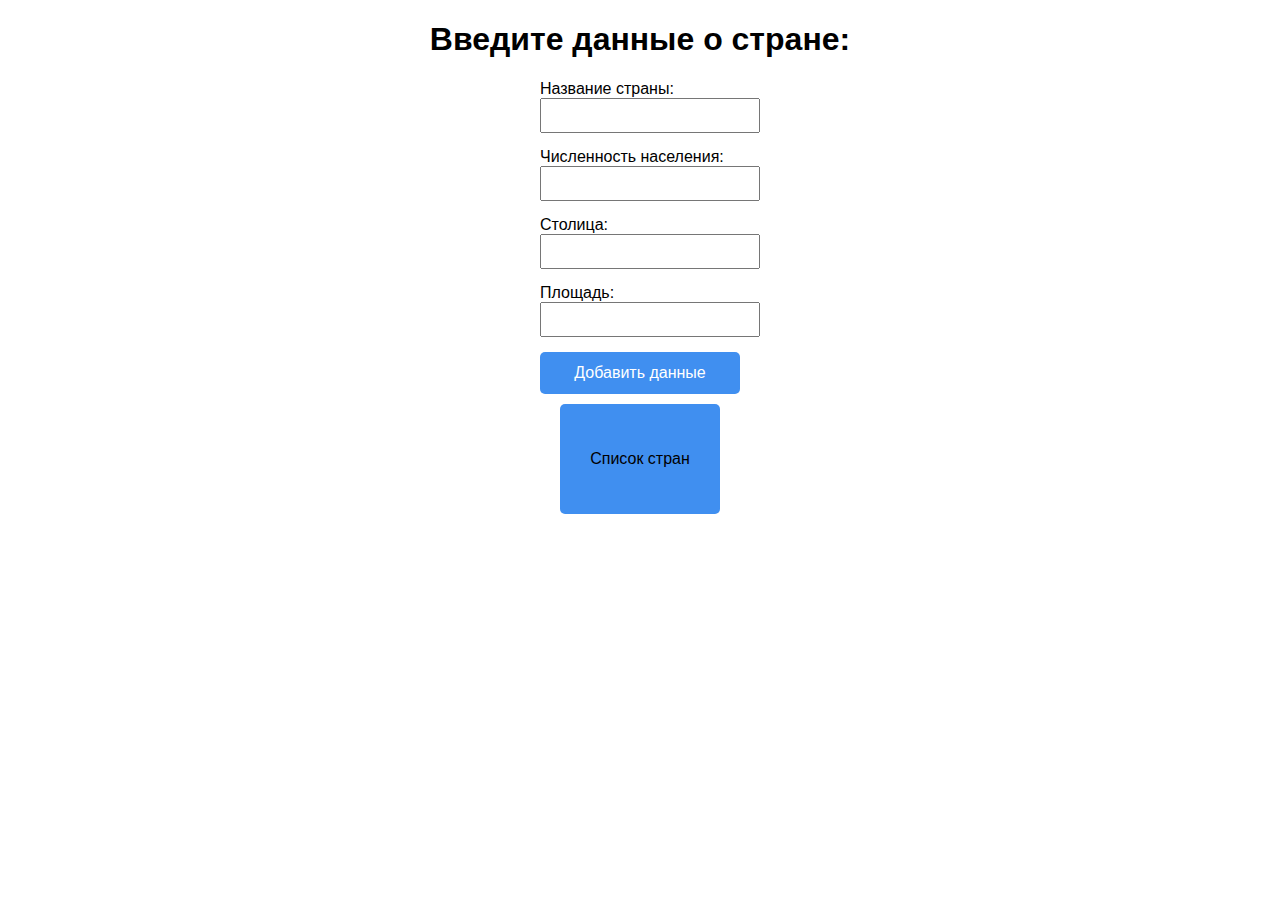
<file: Задание №5/index.html>
<!DOCTYPE html>
<html>
<head>
    <meta charset="UTF-8">
    <link rel="stylesheet" href="stylesinsert.css">
    <title>Форма ввода данных о стране</title>
</head>
<body>
    <h1>Введите данные о стране:</h1>
    <form action="insert.php" method="post">
        <label for="name">Название страны:</label>
        <input type="text" name="name" required><br>
        <label for="population">Численность населения:</label>
        <input type="number" name="population" required><br>
        <label for="capital">Столица:</label>
        <input type="text" name="capital" required><br>
        <label for="area">Площадь:</label>
        <input type="number" name="area" required><br>
        <input type="submit" value="Добавить данные">
    </form>
    <a href="table.php">Список стран</a>
</body>
</html>
</file>
<file: Задание №5/stylesinsert.css>
h1 {
    font-family: Verdana, Helvetica, Arial, sans-serif;
    text-align: center;
}

form {
    font-family: Verdana, Helvetica, Arial, sans-serif;
    width: 200px;
    margin: 0 auto;
}

input[type="text"],
input[type="number"] 
{
    width: 100%;
    padding: 8px;
    margin-bottom: 15px;
}

input[type="submit"] {
    display: block;
    width: 100%;
    background-color: #408ff0;
    color: white;
    padding: 12px;
    border: none;
    cursor: pointer;
    font-size: 16px;
    border-radius: 5px;
} 
a {
    margin: 10px auto;
    font-family: Verdana, Helvetica, Arial, sans-serif;
	width:150px;
	height:100px;
	position:center;
	overflow:hidden;
	color:#000000;
	text-decoration:none;
	background:#408ff0;
	border-radius:5px;
    text-align: center;
    display: flex;
    justify-content: center;
    align-items: center;
    padding: 5px;
}
</file>
